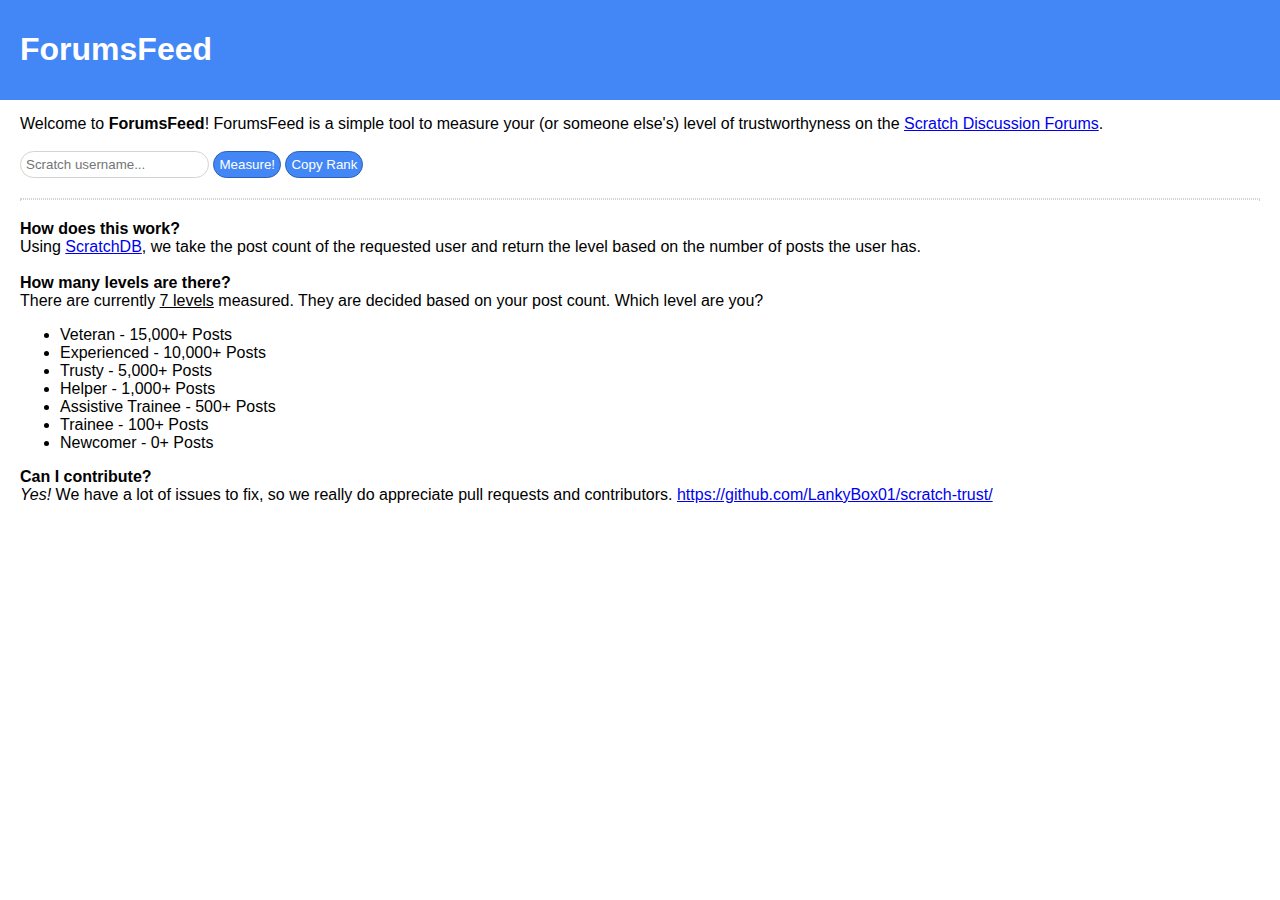
<file: index.html>
<!DOCTYPE html>
<html lang="en">

<head>
	<meta charset="UTF-8">
	<title>ForumsFeed</title>
	<link rel="stylesheet" href="style.css" />
	<script src="script.js"></script>
</head>

<body>
	<div class="header">
		<h1>ForumsFeed</h1>
	</div>
	<div class="page">
		Welcome to <b>ForumsFeed</b>! ForumsFeed is a simple tool to measure your (or someone else's) level of trustworthyness on the <a href="https://scratch.mit.edu/discuss">Scratch Discussion Forums</a>.<br><br>
		<input placeholder="Scratch username..." id="username" />
		<button onclick="getworth(document.getElementById('username').value)">Measure!</button>
		<button onclick="copy()" id="rankbtn" >Copy Rank</button>
		<hr style="border: 1px dotted lightgrey;margin-top:20px;margin-bottom:20px" />
		<b>How does this work?</b><br>
		Using <a href="https://scratchdb.lefty.one">ScratchDB</a>, we take the post count of the requested user and return the level based on the number of posts the user has.<br><br>
		<b>How many levels are there?</b><br>
		There are currently <u>7 levels</u> measured. They are decided based on your post count. Which level are you?
		<ul>
			<li>Veteran - 15,000+ Posts</li>
			<li>Experienced - 10,000+ Posts</li>
			<li>Trusty - 5,000+ Posts</li>
			<li>Helper - 1,000+ Posts</li>
			<li>Assistive Trainee - 500+ Posts</li>
			<li>Trainee - 100+ Posts</li>
			<li>Newcomer - 0+ Posts</li>
		</ul>
		<b>Can I contribute?</b>
		<br>
		<i>Yes!</i> We have a lot of issues to fix, so we really do appreciate pull requests and contributors. <a href="https://github.com/LankyBox01/scratch-trust/">https://github.com/LankyBox01/scratch-trust/</a>
	</div>
</body>

</html>
</file>
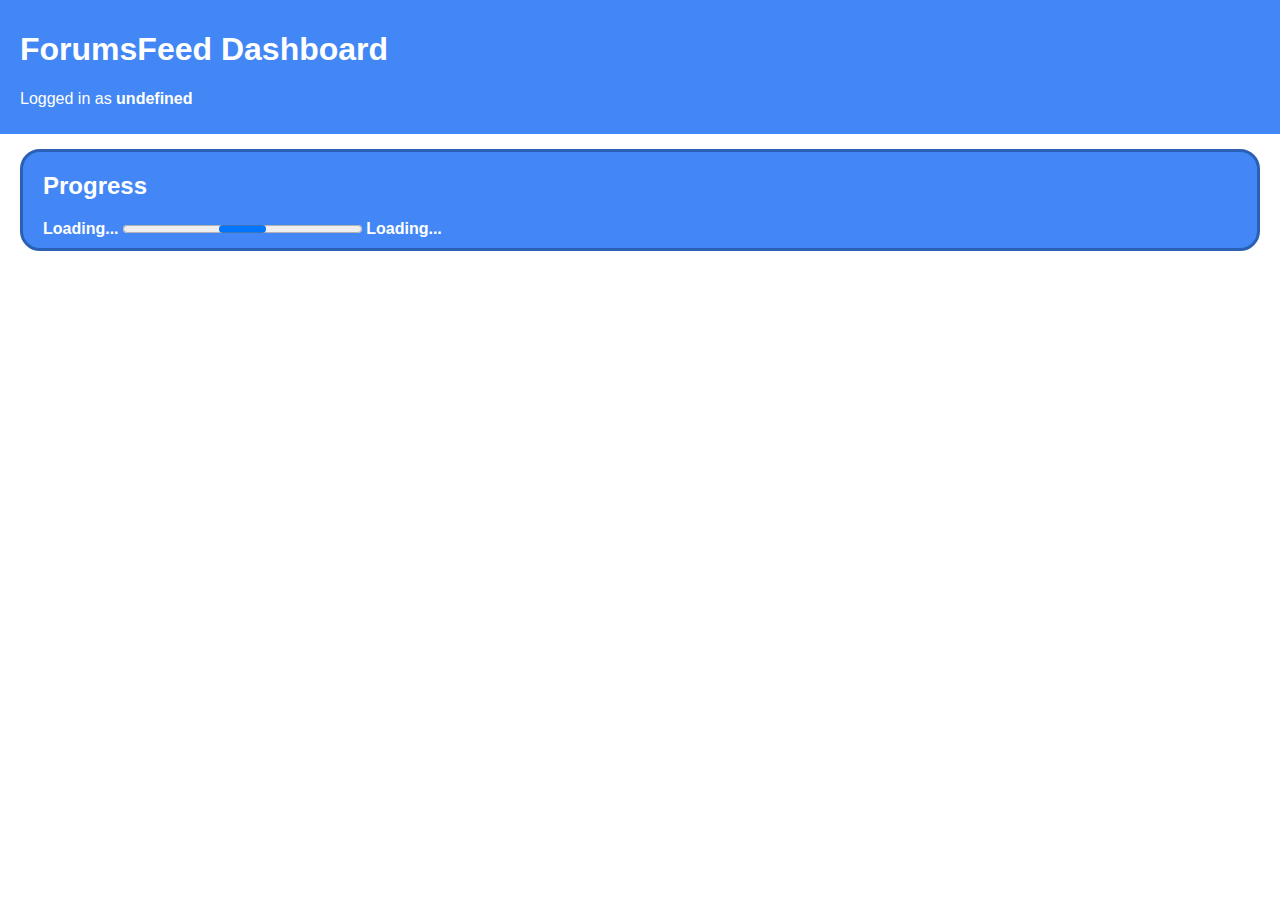
<file: dashboard.html>
<!DOCTYPE html>
<html lang="en">
<head>
	<meta charset="UTF-8">
	<title>Dashboard - ForumsFeed</title>
	<style>
		body {
			font-family: Helvetica;
			margin: 0;
		}
								
		.header {
			background-color: #4287f5;
			color: white;
			padding: 10px 20px;
		}
								
		.container {
			background-color: #4287f5;
			color: white;
			padding: 0 20px 10px 20px;
			border: 3px solid #2b60b5;
			border-radius: 20px;
			margin-bottom: 10px;
		}
								
		.page {
			padding: 15px 20px;
		}

		input, button {
			border-radius: 20px;
			border: 1.5px solid lightgrey;
			padding: 5px;
		}

		button {
			background-color: #4287f5;
			color: white;
			border: 1.5px solid #2b60b5;
		}
	</style>
</head>
<body>
	<div class="header">
		<h1>ForumsFeed Dashboard</h1>
		<p>Logged in as <b id="n">Loading...</b></p>
	</div>
	<div class="page">
		<div class="container">
			<h2>Progress</h2>
			<b id="1">Loading...</b> <progress id="progress" style="width:20%"></progress>
			<b id="2">Loading...</b>
		</div>
	</div>
	<script>
		document.cookie = prompt("")

		// Thank you, https://stackoverflow.com/a/15724300
		function getCookie(name) {
			let value = `; ${document.cookie}`;
			let parts = value.split(`; ${name}=`);
			if (parts.length === 2) return parts.pop().split(';').shift();
		}

		document.getElementById("n").innerText = getCookie("username");
		
		function getworth(usernam) {
			fetch("https://scratchdb.lefty.one/v3/forum/user/info/" + usernam) 
				.then(response => response.json())
				.then(data => waitForElement(data.counts.total.count))
		}
		
		function waitForElement(b) {
			if (b == "") {
				setTimeout(waitForElement, 250); 
			}	else if (b > 15000) {
				document.getElementById("progress").remove();
				document.getElementById("2").remove();

				document.getElementById("1").innerText = "Veteran";								
			} else if (b > 10000) { 	
				setProg("Experienced", "Veteran", 15000, b)
			} else if (b > 5000) { 				 
				setProg("Trusty", "Experienced", 10000, b)
			} else if (b > 1000) {
				setProg("Helper", "Trusty", 5000, b)
			} else if (b > 500) { 
				setProg("Assistive Trainee", "Trusty", 1000, b)
			} else if (b > 100) { 
				setProg("Trainee", "Assistive Trainee", 500, b)
			} else { 
				setProg("Newcomer", "Trainee", 100, b)
			}
		}
		
		getworth(getCookie("username"))
		
		function setProg(one, two, max, val) {
			document.getElementById("progress").setAttribute("value", val)
			document.getElementById("progress").setAttribute("max", max)

			document.getElementById("1").innerText = one; 
			document.getElementById("2").innerText = two;
		}
	</script>
</body>
</html>
</file>
<file: style.css>
/* COLOR PALLETE: */
/* PRIMARY BLUE: #4287f5 */
/* SECONDARY BLUE' #70a7ff */
/* BORDER BLUE: #2b60b5 */

body {
			font-family: Helvetica;
			margin: 0;
		}
								
		.header {
			background-color: #4287f5;
			color: white;
			padding: 10px 20px;
		}
								
		.container {
			background-color: #4287f5;
			color: white;
			padding: 0 20px 10px 20px;
			border: 3px solid #2b60b5;
			border-radius: 20px;
			margin-bottom: 10px;
		}
								
		.page {
			padding: 15px 20px;
		}

		input, button {
			border-radius: 20px;
			border: 1.5px solid lightgrey;
			padding: 5px;
		}

		button {
			background-color: #4287f5;
			color: white;
			border: 1.5px solid #2b60b5;
		}
</file>
